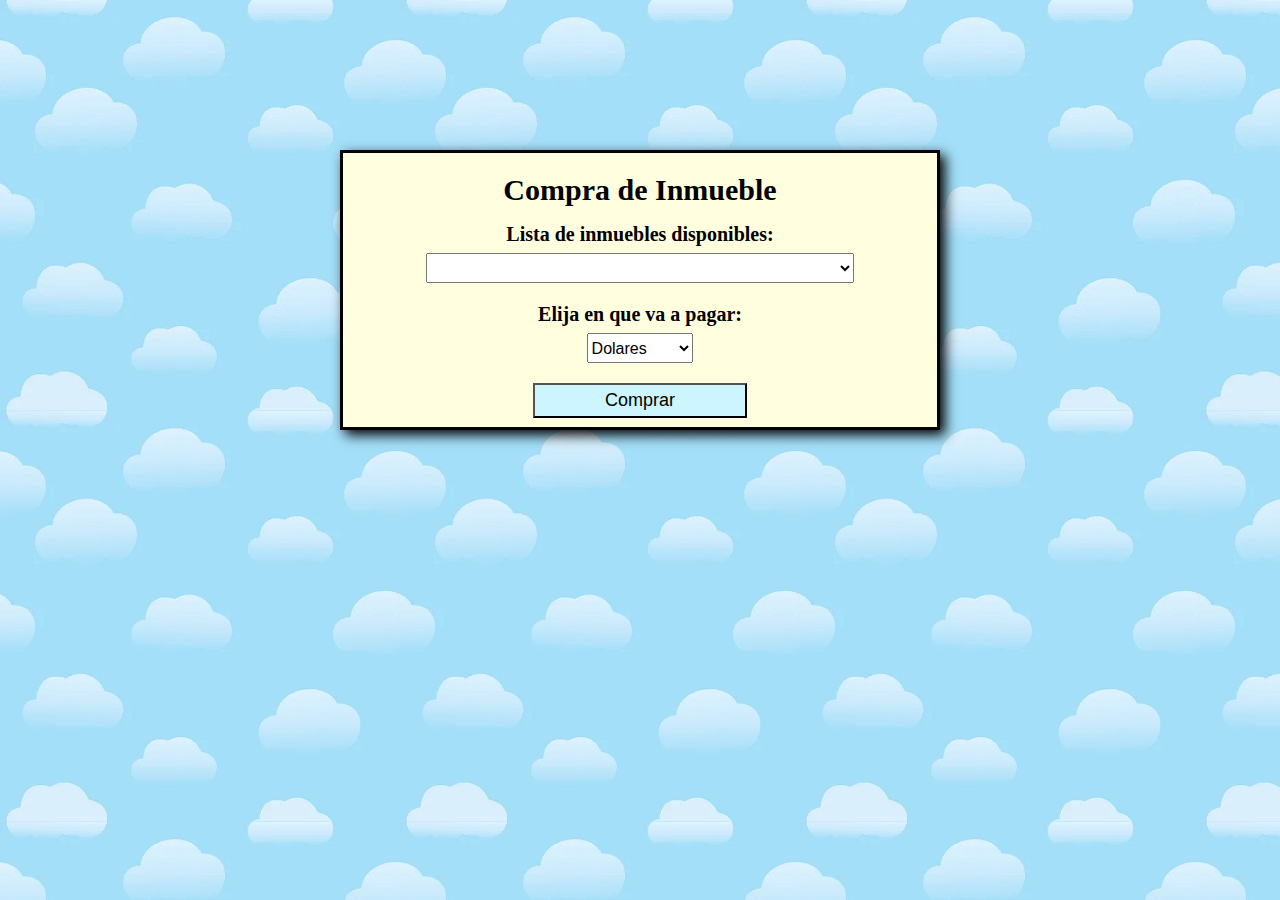
<file: target/Inmobiliaria-1.0-SNAPSHOT/adquisicion.html>
<!DOCTYPE html>
<!--
Click nbfs://nbhost/SystemFileSystem/Templates/Licenses/license-default.txt to change this license
Click nbfs://nbhost/SystemFileSystem/Templates/JSP_Servlet/Html.html to edit this template
-->
<html>
    <head>
        <title>Adquisiciones</title>
        <meta charset="UTF-8">
        <meta name="viewport" content="width=device-width, initial-scale=1.0">
        <link rel="stylesheet" href="css/secondstyles.css">
    </head>
    <body class="body-funciones">
        <section class="form-adquisicion">
            <h4>Compra de Inmueble</h4>
            <h5>Lista de inmuebles disponibles:</h5>
            <select name="opciones-disponibilidad" id="inmuebles-disponibles">
                
            </select><br> 
            
            <h5>Elija en que va a pagar:</h5>
            <select name="opciones-venta" id="moneda-pago">
                <option value="dolares">Dolares</option>
                <option value="euros">Euros</option>
                <option value="pesos">Pesos</option>
            </select><br> 
            
            <button class="buttons-informe" id="button-adquisicion">Comprar</button>
        </section>
    </body>
</html>
</file>
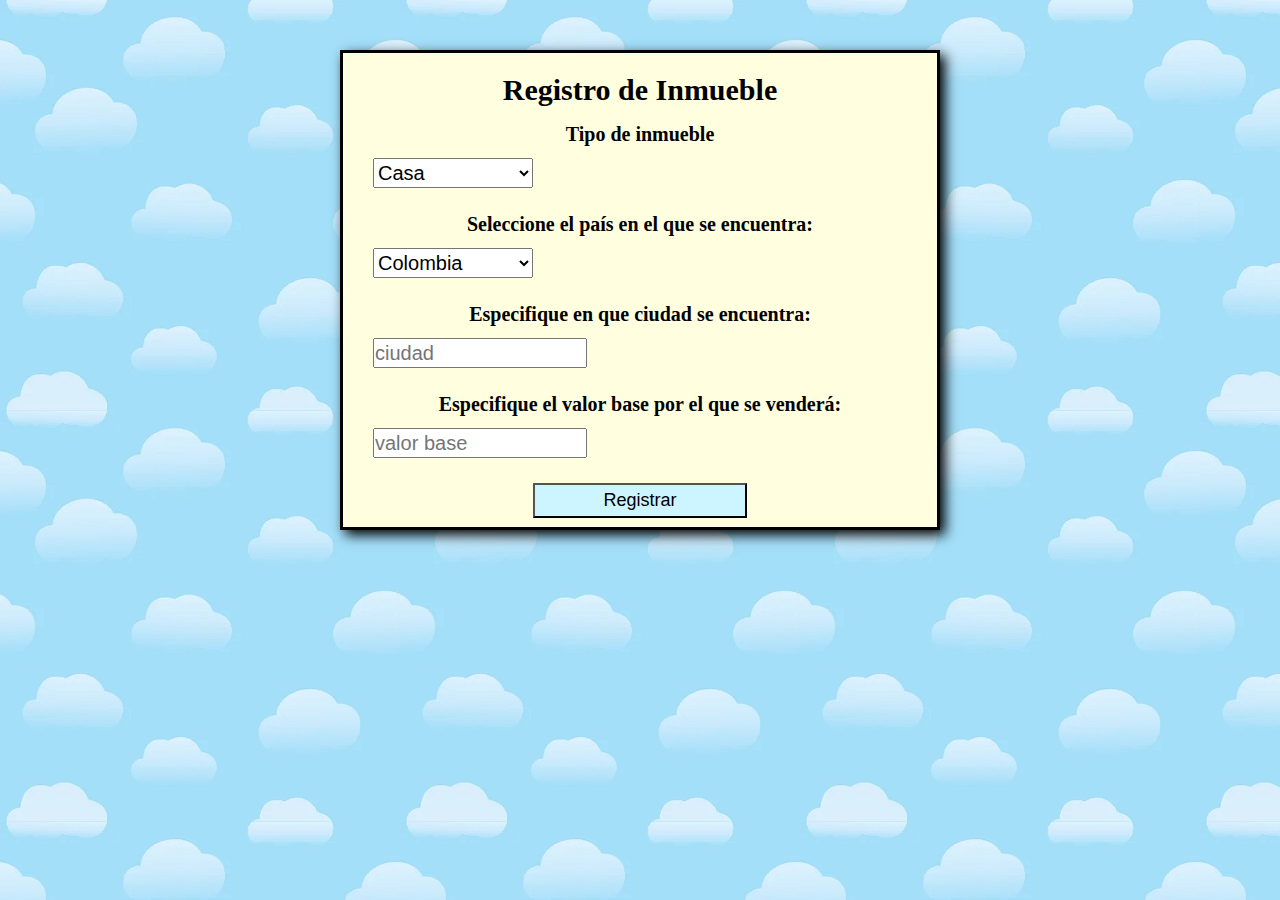
<file: target/Inmobiliaria-1.0-SNAPSHOT/exposicion.html>
<!DOCTYPE html>
<!--
Click nbfs://nbhost/SystemFileSystem/Templates/Licenses/license-default.txt to change this license
Click nbfs://nbhost/SystemFileSystem/Templates/JSP_Servlet/Html.html to edit this template
-->
<html>
    <head>
        <title>Exposición</title>
        <meta charset="UTF-8">
        <meta name="viewport" content="width=device-width, initial-scale=1.0">
        <link rel="stylesheet" href="css/secondstyles.css">
    </head>
    <body class="body-funciones">
        <section class="form-exposicion">
            <h4>Registro de Inmueble</h4>
            <h5>Tipo de inmueble</h5>
            <select name="tipos-inmueble" id="tipo-inmueble">
                <option value="casa">Casa</option>
                <option value="apartamento">Apartamento</option>
                <option value="estudio">Estudio</option>
                <option value="terreno">Terreno</option>
            </select><br> 
            
            <h5>Seleccione el país en el que se encuentra:</h5>
            <select name="pais-inmueble" id="pais-inmueble">
                <option value="colombia">Colombia</option>
            </select><br>
            
            <h5>Especifique en que ciudad se encuentra:</h5>
            <input type="text" name="ciudad" value="" placeholder="ciudad">
            
            <h5>Especifique el valor base por el que se venderá:</h5>
            <input type="number" name="valor-base" value="" placeholder="valor base">
            
            <button class="buttons-informe" id="button-exposicion">Registrar</button>
    </body>
</html>
</file>
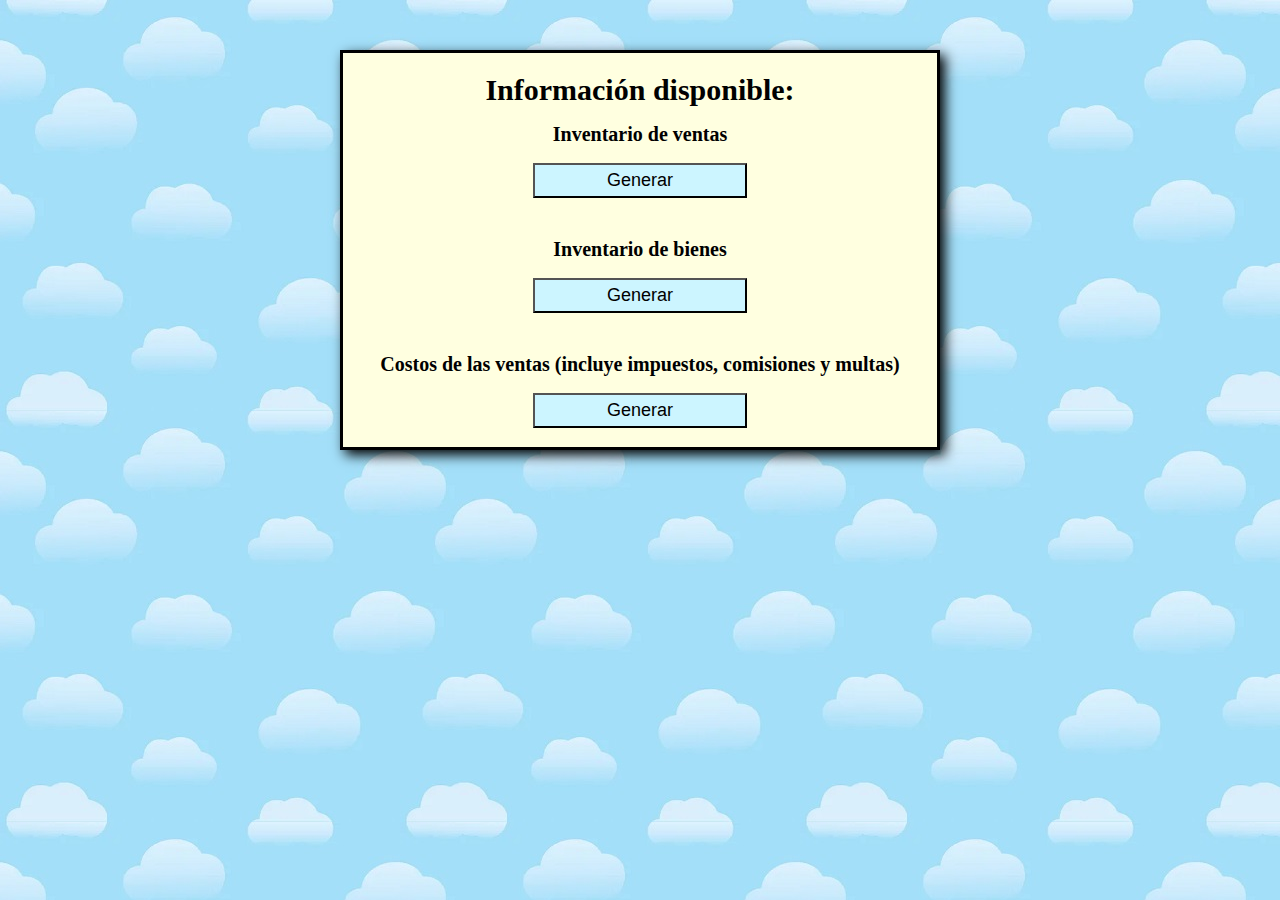
<file: target/Inmobiliaria-1.0-SNAPSHOT/informacion.html>
<!DOCTYPE html>
<!--
Click nbfs://nbhost/SystemFileSystem/Templates/Licenses/license-default.txt to change this license
Click nbfs://nbhost/SystemFileSystem/Templates/JSP_Servlet/Html.html to edit this template
-->
<html>
    <head>
        <title>Información</title>
        <meta charset="UTF-8">
        <meta name="viewport" content="width=device-width, initial-scale=1.0">
        <link rel="stylesheet" href="css/secondstyles.css">
    </head>
    <body class="body-funciones">
        <section class="form-informacion">
            <h4>Información disponible:</h4>
            <h5>Inventario de ventas</h5>
            <button class="buttons-informe" id="button-inventario-ventas">Generar</button>
            
            <h5>Inventario de bienes</h5>
            <button class="buttons-informe" id="button-inventario-bienes">Generar</button>
            
            <h5>Costos de las ventas (incluye impuestos, comisiones y multas)</h5>
            <button class="buttons-informe" id="button-inventario-costos">Generar</button>
        </section>
    </body>
</html>
</file>
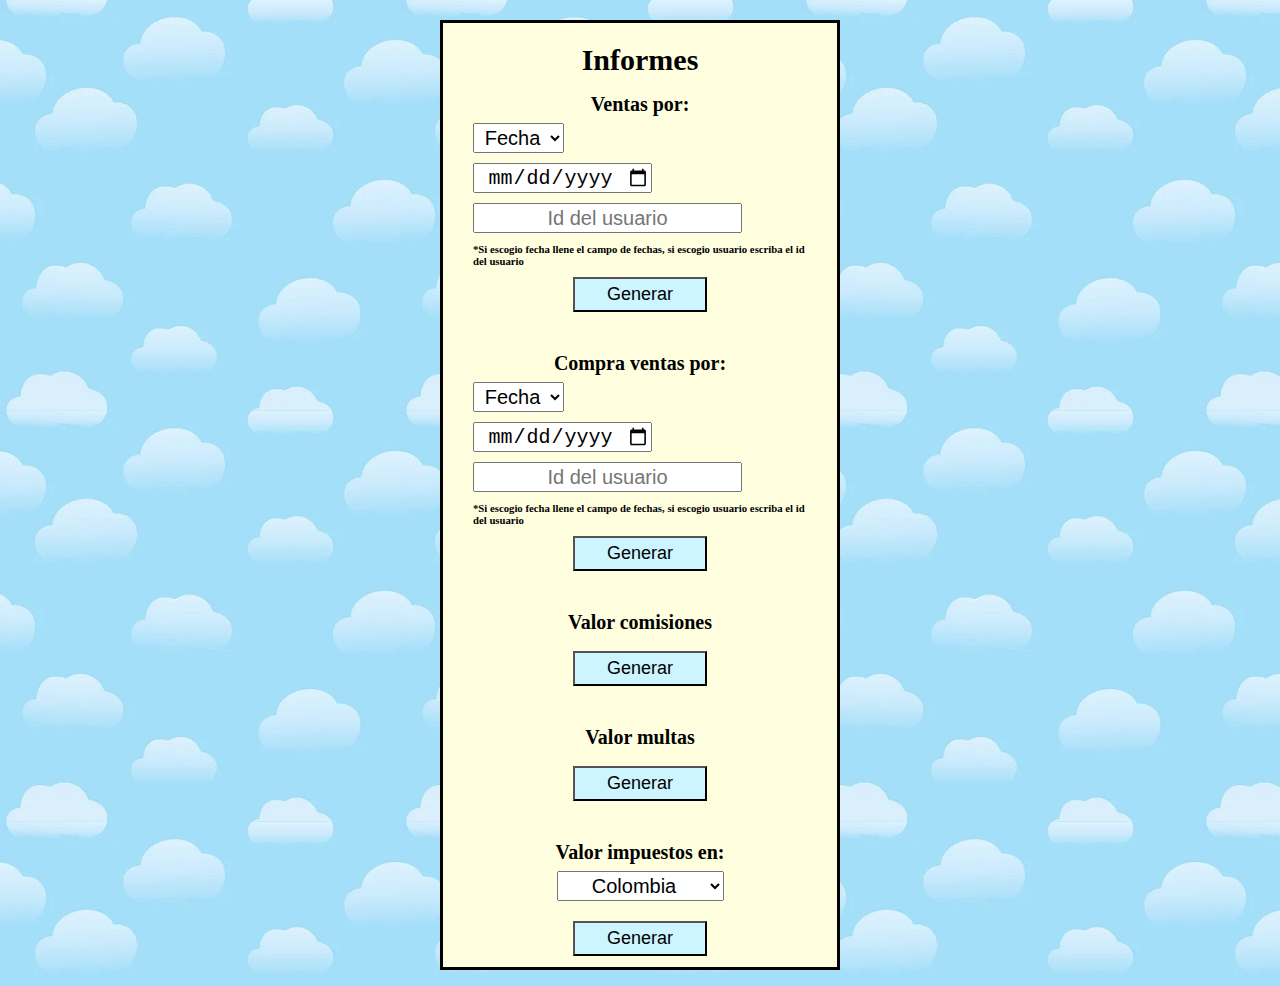
<file: target/Inmobiliaria-1.0-SNAPSHOT/informes.html>
<!DOCTYPE html>
<!--
Click nbfs://nbhost/SystemFileSystem/Templates/Licenses/license-default.txt to change this license
Click nbfs://nbhost/SystemFileSystem/Templates/JSP_Servlet/Html.html to edit this template
-->
<html>
    <head>
        <title>Informes</title>
        <meta charset="UTF-8">
        <meta name="viewport" content="width=device-width, initial-scale=1.0">
        <link rel="stylesheet" href="css/secondstyles.css">
    </head>
    <body id="body-informes">
        <section class="form-informes">
            <h4>Informes</h4>
            <h5>Ventas por:</h5>
            <select name="opciones-venta" id="informe-venta">
                <option value="fecha">Fecha</option>
                <option value="famoso">Usuario</option>
            </select><br> 
            <input class="inputs-informe" type="date" name="fecha-venta" id="fecha-venta-informe">
            <input class="inputs-informe" type="text" name="usuario" value="" placeholder="Id del usuario" id="usuario-venta">
            <h6>*Si escogio fecha llene el campo de fechas, si escogio usuario escriba el id del usuario</h6>
            <button class="buttons-informe" id="button-venta">Generar</button>
            
            <h5>Compra ventas por:</h5>
            <select name="opciones-compraventa" id="informe-compraventa">
                <option value="fecha">Fecha</option>
                <option value="famoso">Usuario</option>
            </select><br> 
            <input class="inputs-informe" type="date" name="fecha-compraventa" id="fecha-compraventa-informe">
            <input class="inputs-informe" type="text" name="usuario" value="" placeholder="Id del usuario" id="usuario-compraventa">
            <h6>*Si escogio fecha llene el campo de fechas, si escogio usuario escriba el id del usuario</h6>
            <button class="buttons-informe" id="button-compraventa">Generar</button>
            
            <h5>Valor comisiones</h5>
            <button class="buttons-informe" id="button-comision">Generar</button>
            
            <h5>Valor multas</h5>
            <button class="buttons-informe" id="button-multa">Generar</button>
            
            <h5>Valor impuestos en:</h5>
            <select name="opciones-impuestos" id="informe-impuestos">
                <option value="colombia">Colombia</option>
            </select>
            <button class="buttons-informe" id="button-impuesto">Generar</button>
        </section>
    </body>
</html>
</file>
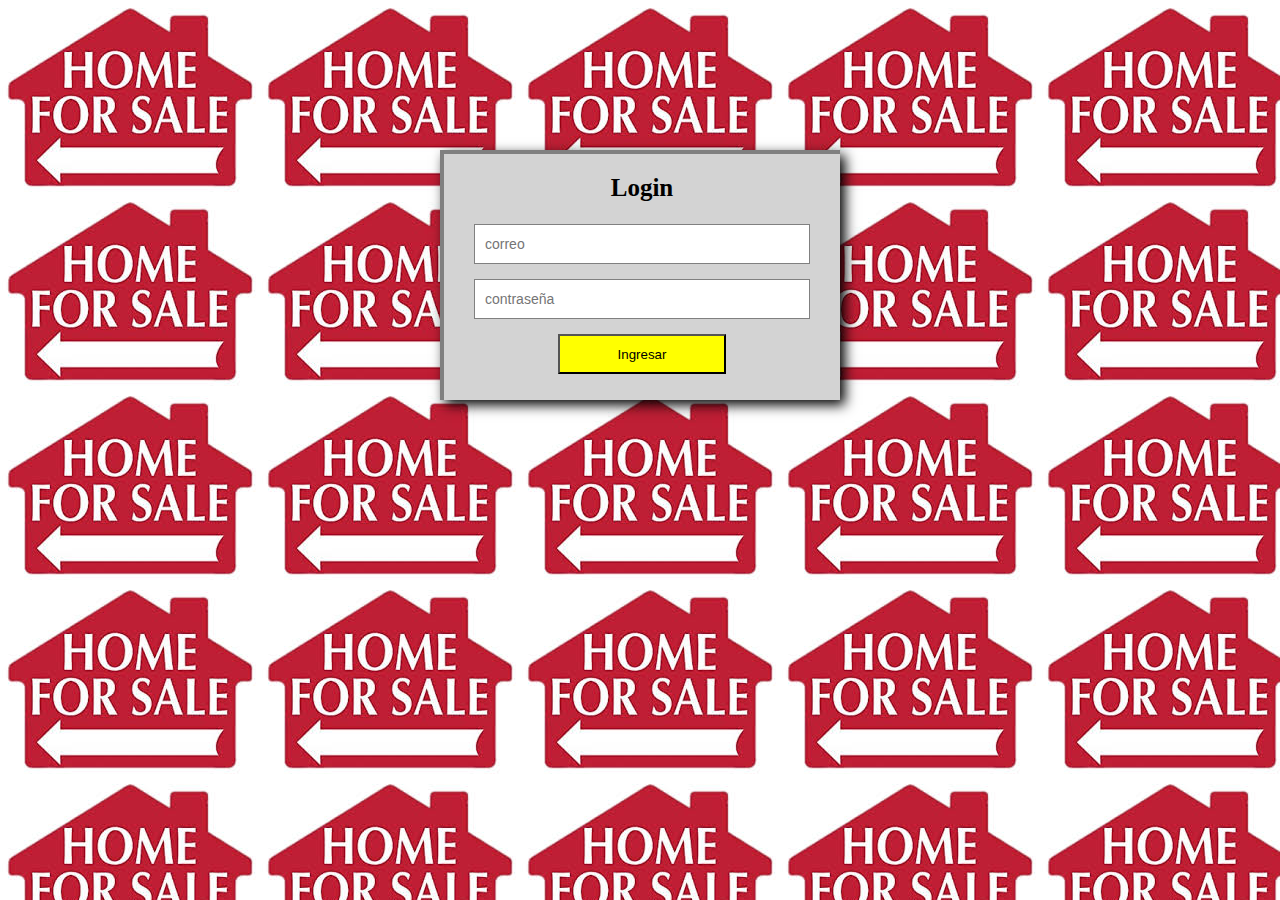
<file: target/Inmobiliaria-1.0-SNAPSHOT/login.html>
<!DOCTYPE html>
<!--
Click nbfs://nbhost/SystemFileSystem/Templates/Licenses/license-default.txt to change this license
Click nbfs://nbhost/SystemFileSystem/Templates/JSP_Servlet/Html.html to edit this template
-->
<html>
    <head>
        <title>Login</title>
        <meta charset="UTF-8">
        <meta name="viewport" content="width=device-width, initial-scale=1.0">
        <link rel="stylesheet" href="css/secondstyles.css">
    </head>
    <body id="body-login">
        <section class="form-login">
            <h5>Login</h5>
            <input class="controls" type="email" name="usuario" value="" placeholder="correo" required>
            <input class="controls" type="password" name="contraseña" value="" placeholder="contraseña" required>
            <input class="buttons" type="submit" name="boton" value="Ingresar" id="button-login">
        </section>
    </body>
</html>
</file>
<file: target/Inmobiliaria-1.0-SNAPSHOT/css/secondstyles.css>
/*
Click nbfs://nbhost/SystemFileSystem/Templates/Licenses/license-default.txt to change this license
Click nbfs://nbhost/SystemFileSystem/Templates/JSP_Servlet/CascadeStyleSheet.css to edit this template
*/
/* 
    Created on : 1/06/2024, 5:44:14 a. m.
    Author     : User
*/
* {
    margin: 0;
    padding: 0;
    box-sizing: border-box;
}

#body-login {
    background-image: url("../assets/img/login-bg.jpg");
}

#body-informes {
    background-image: url("../assets/img/sky.jpg");
}

.body-funciones {
    background-image: url("../assets/img/sky.jpg");
}

/*Login*/
.form-login {
    width: 400px;
    height: 250px; 
    background: lightgray;
    margin: auto;
    margin-top: 150px;
    box-shadow: 5px 5px 12px #000;
    padding: 20px 30px;
    border-top: 4px solid gray;
    border-left: 4px solid gray;
}

.form-login h5 {
    margin: 0;
    text-align: center;
    height: 30px;
    margin-bottom: 20px;
    font-size: 25px;
}

.controls {
    width: 100%;
    border: 1px solid gray;
    margin-bottom: 15px;
    padding: 11px 10px;
    font-size: 14px;
}

.buttons {
    width: 50%;
    height: 40px;
    margin-left: 25%;
    background: yellow;
}

/*Informes*/
.form-informes {
    width: 400px;
    height: 950px; 
    background: lightyellow;
    margin: auto;
    margin-top: 20px;
    padding: 20px 30px;
    border: #000 solid;
}

.form-informes h4 {
    margin: 0;
    text-align: center;
    height: 40px;
    font-size: 30px;
}

.form-informes h5 {
    margin: 0;
    text-align: center;
    height: 30px;
    margin-top: 10px;
    font-size: 20px;
}

.form-informes select {
    margin: 0;
    text-align: center;
    height: 30px;
    margin-bottom: 10px;
    font-size: 20px;
}

.form-informes input {
    margin: 0;
    text-align: center;
    height: 30px;
    margin-bottom: 10px;
    font-size: 20px;
}

.buttons-informe {
    margin: 0;
    margin-bottom: 30px;
    margin-top: 10px;
    width: 40%;
    height: 35px;
    font-size: 18px;
    background:  #ccf5ff;
    margin-left: 30%;
}

#informe-impuestos {
    width: 50%;
    margin-left: 25%;
}

/*Adquisicion*/
.form-adquisicion {
    width: 600px;
    height: 280px; 
    background: lightyellow;
    margin: auto;
    margin-top: 150px;
    box-shadow: 5px 5px 12px #000;
    padding: 20px 30px;
    border: #000 solid;
}

.form-adquisicion h4 {
    margin: 0;
    text-align: center;
    height: 40px;
    font-size: 30px;
}

.form-adquisicion h5 {
    margin: 0;
    text-align: center;
    height: 30px;
    margin-top: 10px;
    font-size: 20px;
}

#inmuebles-disponibles {
    height: 30px;
    width: 80%;
    margin-left: 10%;
    font-size: 16px;
    margin-bottom: 10px;
}

#moneda-pago {
    height: 30px;
    width: 20%;
    margin-left: 40%;
    margin-bottom: 10px;
    font-size: 16px;
}

/*Exposicion*/
.form-exposicion {
    width: 600px;
    height: 480px; 
    background: lightyellow;
    margin: auto;
    margin-top: 50px;
    box-shadow: 5px 5px 12px #000;
    padding: 20px 30px;
    border: #000 solid;
}

.form-exposicion h4 {
    margin: 0;
    text-align: center;
    height: 40px;
    font-size: 30px;
}

.form-exposicion h5 {
    margin: 0;
    text-align: center;
    height: 30px;
    margin-top: 10px;
    font-size: 20px;
}

.form-exposicion select {
    margin: 0;
    width: 30%;
    height: 30px;
    margin-top: 5px;
    margin-bottom: 15px;
    font-size: 20px;
}

.form-exposicion input {
    margin: 0;
    width: 40%;
    height: 30px;
    margin-top: 5px;
    margin-bottom: 15px;
    font-size: 20px;
}

/*Información*/
.form-informacion {
    width: 600px;
    height: 400px; 
    background: lightyellow;
    margin: auto;
    margin-top: 50px;
    box-shadow: 5px 5px 12px #000;
    padding: 20px 30px;
    border: #000 solid;
}

.form-informacion h4 {
    margin: 0;
    text-align: center;
    height: 40px;
    font-size: 30px;
}

.form-informacion h5 {
    margin: 0;
    text-align: center;
    height: 30px;
    margin-top: 10px;
    font-size: 20px;
}
</file>
